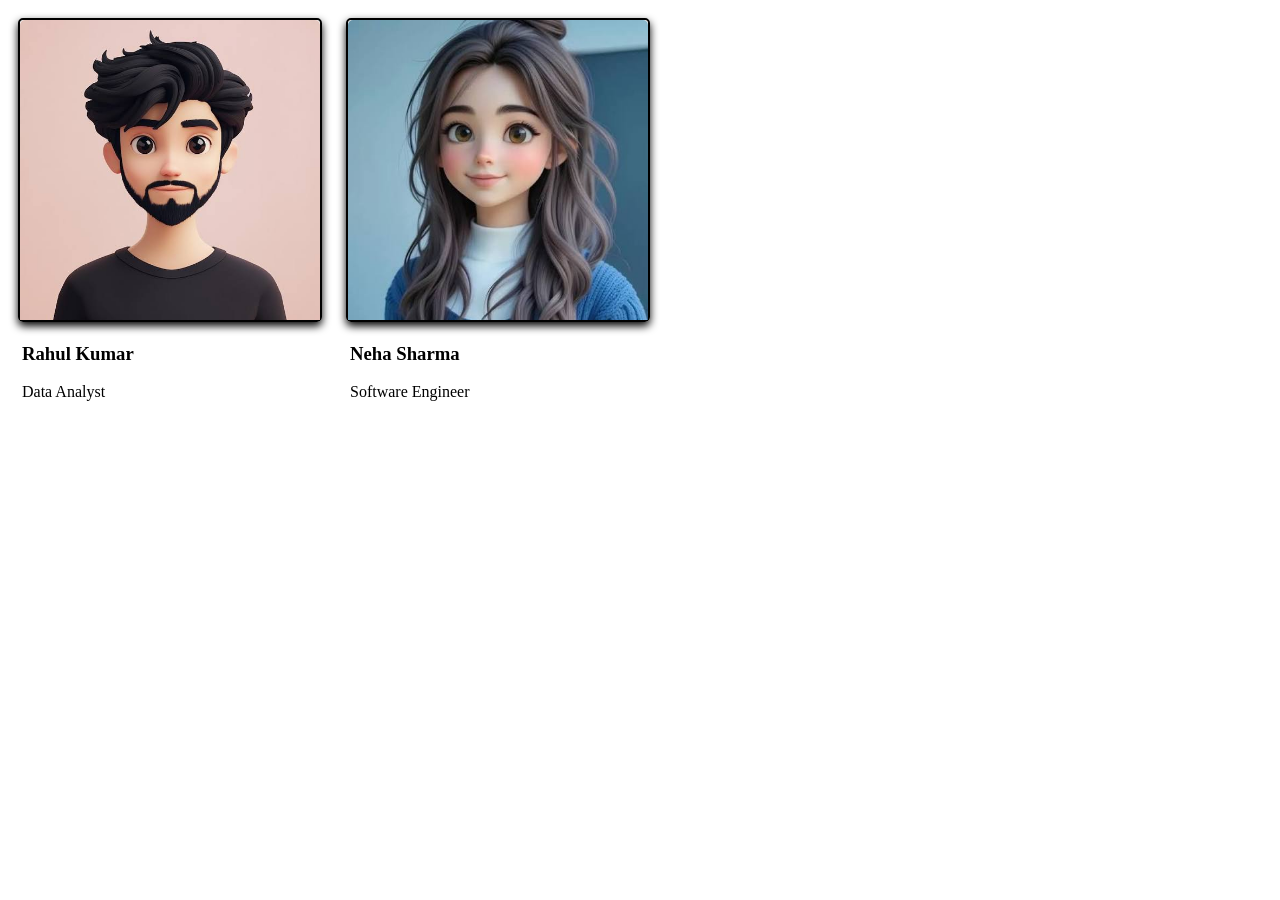
<file: card.html>
<!DOCTYPE html>
<html lang="en">
<head>
    <meta charset="UTF-8">
    <meta name="viewport" content="width=device-width, initial-scale=1.0">
    <title>CSS Example</title>
    <link rel="stylesheet" href="cardstyle.css">
</head>
<body>
    <div class="card">
        <img src="man.jpg" alt="man"/>
        <div class="desc">
            <h3>Rahul Kumar</h3>
            <p>Data Analyst</p>
        </div>
    </div>
    <div class="card">
        <img src="woman.jpg" alt="woman"/>
        <div class="desc">
            <h3>Neha Sharma</h3>
            <p>Software Engineer</p>
        </div>
    </div>
</body>
</html>
</file>
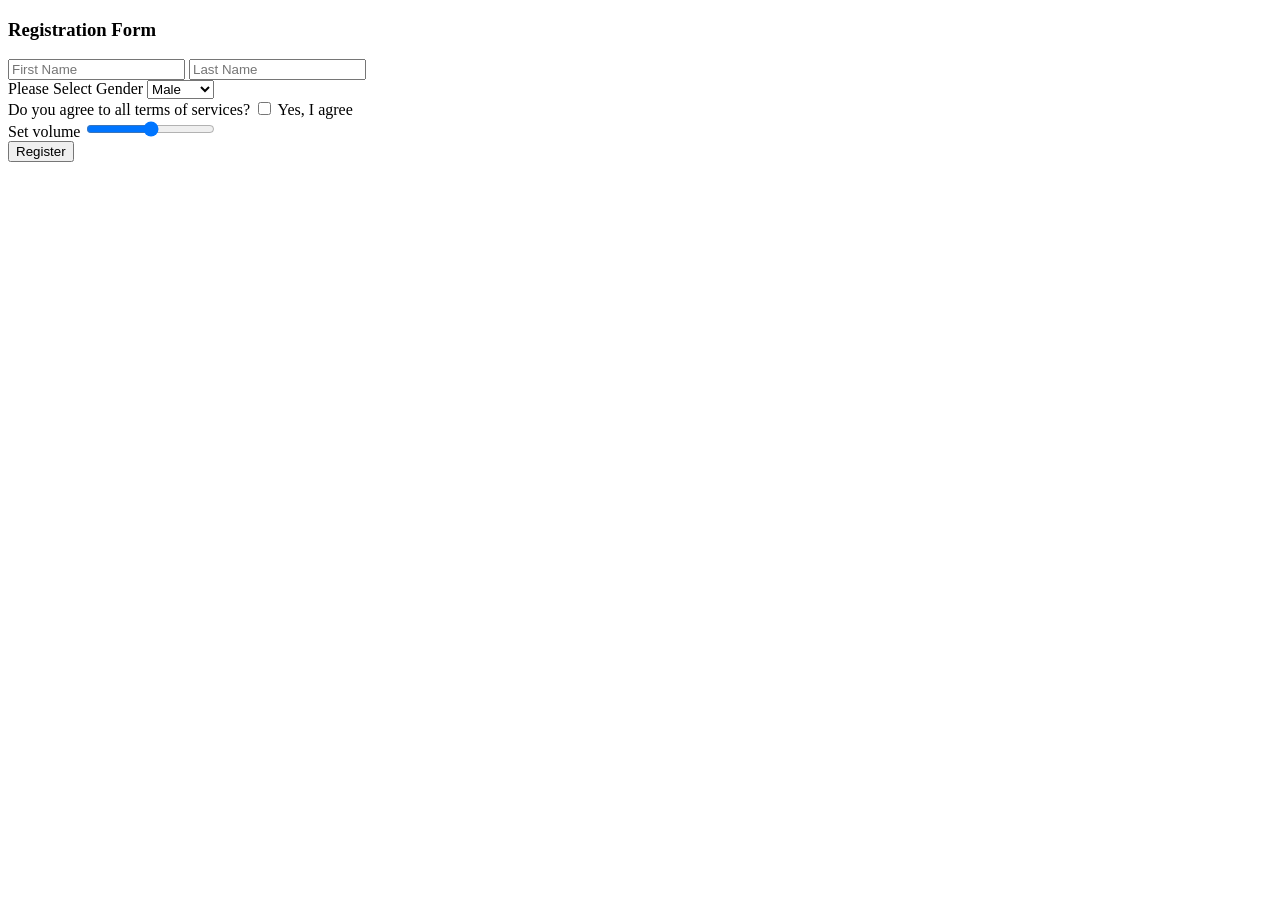
<file: Form.html>
<!DOCTYPE html>
<html lang="en">
<head>
    <meta charset="UTF-8">
    <meta name="viewport" content="width=device-width, initial-scale=1.0">
    <title>Form Example</title>
</head>
<body>
    <h3>Registration Form</h3>
    <form action="/action">
        <div>
            <input type="text" placeholder="First Name" name="fname"/>
            <input type="text" placeholder="Last Name" name="lname"/>
        </div>
        <div>
            <label for="gender">Please Select Gender</label>
            <select name="gender" id="gender">
                <option value="m">Male</option>
                <option value="f">Female</option>
                <option value="o">Other</option>
            </select>
        </div>
        <div>
            Do you agree to all terms of services?
            <input type="checkbox" id="tos_agree" name="tos_agree"/>
            <label for="tos_agree">Yes, I agree</label>
        </div>
        <div>
            <label for="vol">Set volume</label>
            <input type="range" name="vol" id="vol" min="0" max="100" step="2"/>
        </div>
        <button>Register</button>
    </form>
</body>
</html>
</file>
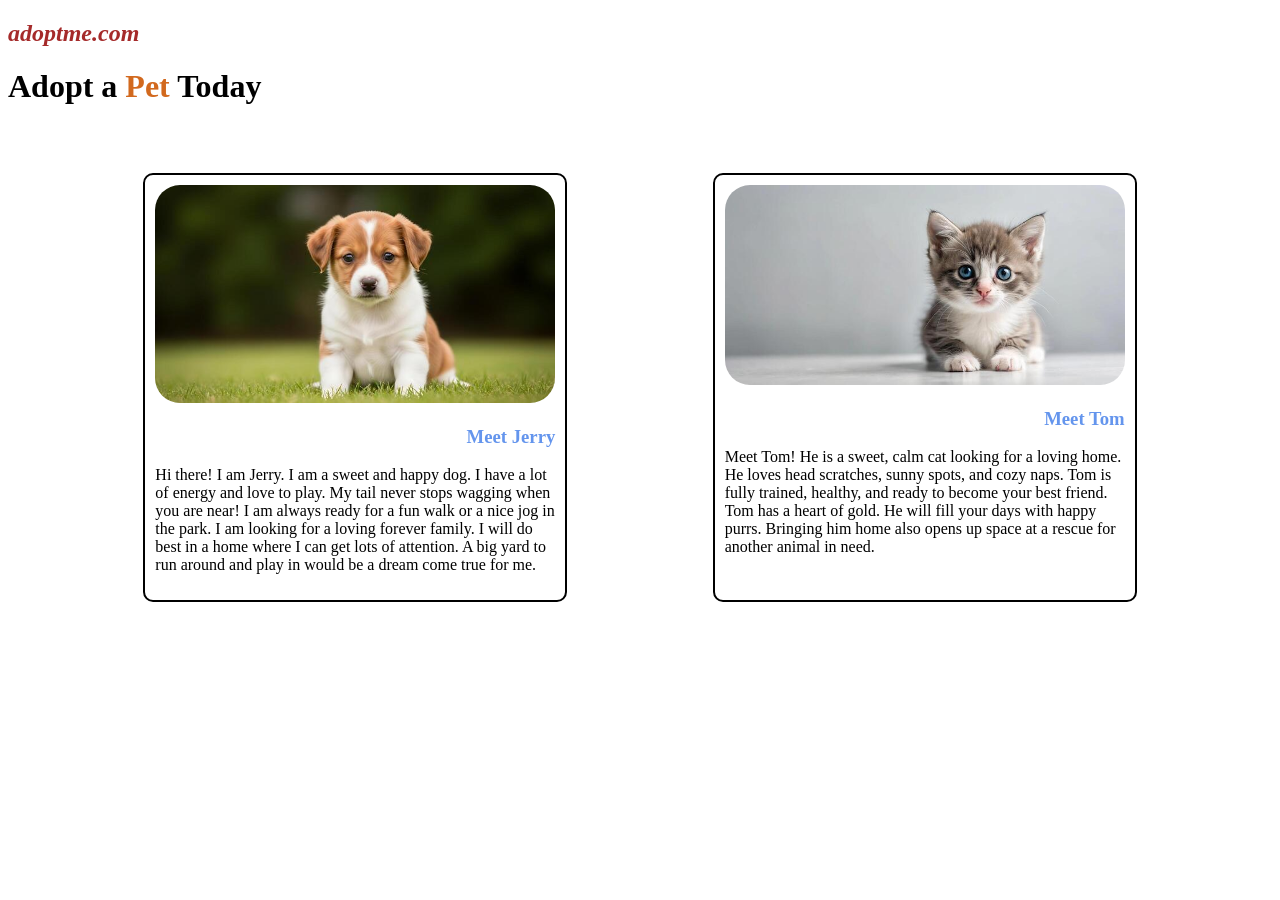
<file: petAdoption.html>
<!DOCTYPE html>
<html lang="en">
<head>
    <meta charset="UTF-8">
    <meta name="viewport" content="width=device-width, initial-scale=1.0">
    <title>Adopt a Pet</title>
    <link rel="stylesheet" href="petStyle.css">
</head>
<body>
    <h2><i>adoptme.com</i></h2>
    <h1>Adopt a <span>Pet</span> Today</h1>
    <br/><br/>
    <div id="pets">
        <div class="card">
            <img src="dog.jpg" alt="jerry">
            <h3>Meet Jerry</h3>
            <p>Hi there! I am Jerry. I am a sweet and happy dog. 
                I have a lot of energy and love to play.
                 My tail never stops wagging when you are near! 
                 I am always ready for a fun walk or a nice jog in the park.
                I am looking for a loving forever family. 
                I will do best in a home where I can get lots of attention. 
                A big yard to run around and play in would be a dream come true for me.
            </p>
        </div>
        <div class="card">
            <img src="cat.jpg" alt="tom">
            <h3>Meet Tom</h3>
            <p>Meet Tom! He is a sweet, calm cat looking for a loving home.
                He loves head scratches, sunny spots, and cozy naps. 
                Tom is fully trained, healthy, and ready to become your best friend.
                Tom has a heart of gold. He will fill your days with happy purrs.
                Bringing him home also opens up space at a rescue for another animal in need.
            </p>
        </div>
    </div>
</body>
</html>
</file>
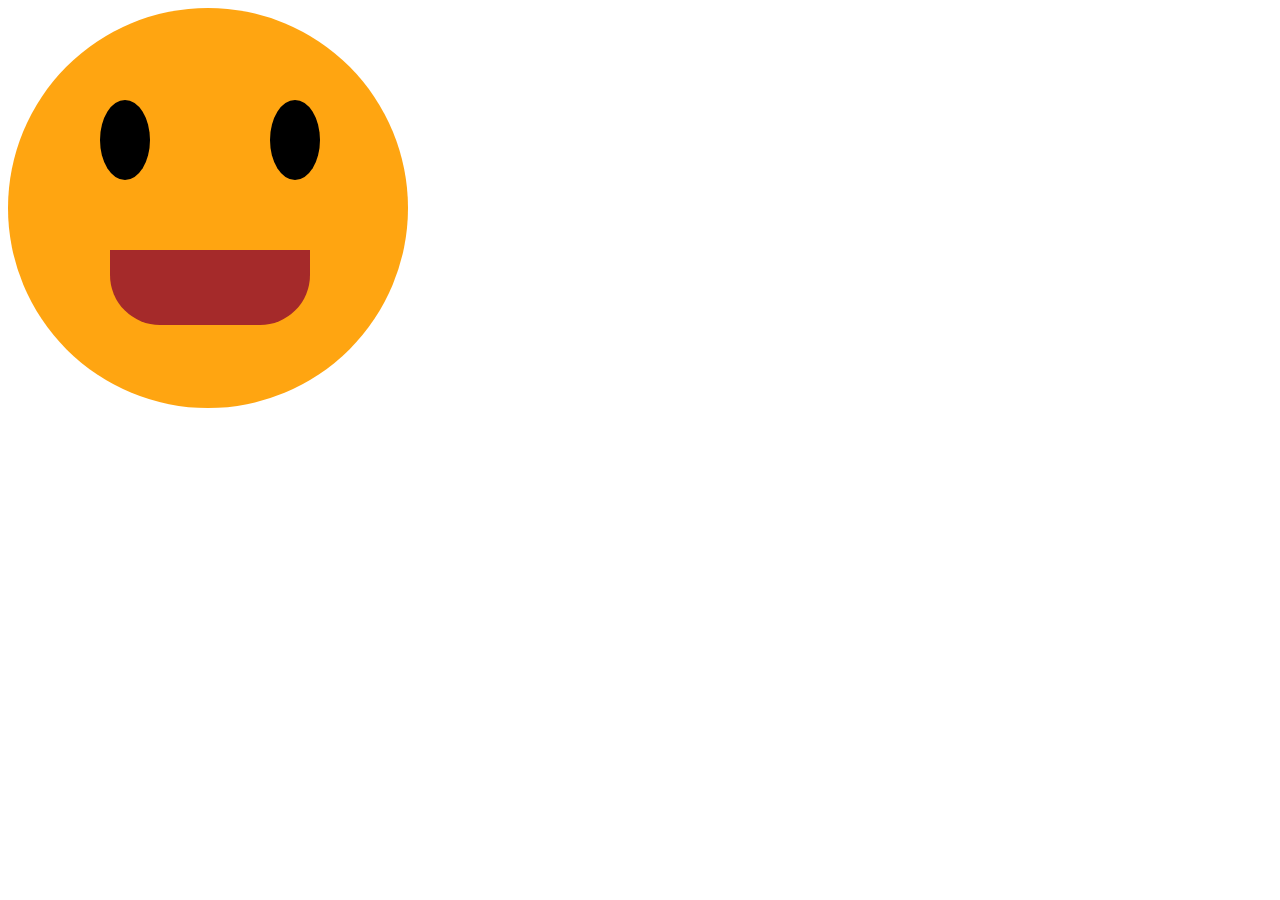
<file: smiley.html>
<!DOCTYPE html>
<html lang="en">
<head>
    <meta charset="UTF-8">
    <meta name="viewport" content="width=device-width, initial-scale=1.0">
    <title>Smiley Face</title>
    <link rel="stylesheet" href="smileystyle.css">
</head>
<body>
    <div class="face">
        <div class="mouth"></div>
        <div class="eyes">
            <div class="left-eye"></div>
            <div class="right-eye"></div>
        </div>
    </div>
</body>
</html>
</file>
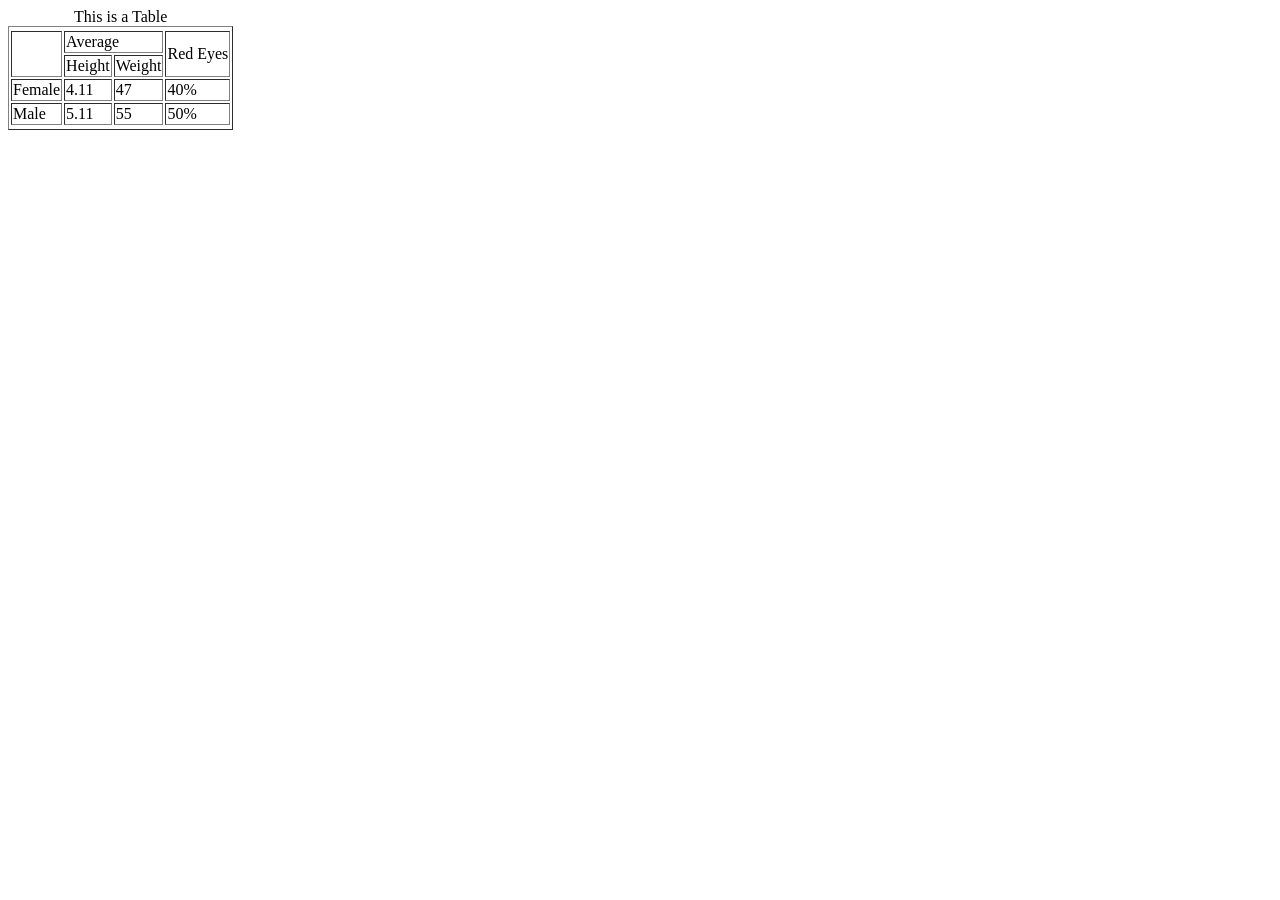
<file: tables.html>
<!DOCTYPE html>
<html lang="en">
<head>
    <meta charset="UTF-8">
    <meta name="viewport" content="width=device-width, initial-scale=1.0">
    <title>Document</title>
</head>
<body>
    <table border="black">
        <caption>This is a Table</caption>
        <tr>
            <tr>
                <td rowspan="2"></td>
                <td colspan="2">Average</td>
                <td rowspan="2">Red Eyes</td>
            </tr>
            <tr>
                <td>Height</td>
                <td>Weight</td>
            </tr>
        </tr>
        <tr>
            <td>Female</td>
            <td>4.11</td>
            <td>47</td>
            <td>40%</td>
        </tr>
        <tr>
            <td>Male</td>
            <td>5.11</td>
            <td>55</td>
            <td>50%</td>
        </tr>
        <tr></tr>
    </table>
</body>
</html>
</file>
<file: cardstyle.css>
.card{
    width: 300px;
    height: 300px;
    border: 2px solid black;
    display: inline-block;
    margin: 10px;
    border-radius: 5px;
    box-shadow: 0 4px 8px black;
    transition: 1s;
}
.desc{
    padding: 0 2px 0 2px;
}
img{
    width: 100%;
    border-radius: 5px 5px 0 0;
}
.card:hover{
    box-shadow: 0 8px 16px black;
}
</file>
<file: petStyle.css>
.card{
    width: 400px;
    border:2px solid black;
    border-radius:10px;
    padding: 10px;
    margin:10px;
}
img{
    width:100%;
    border-radius:25px;
}
h2{
    color:brown;
}
span{
    color:chocolate;
}
h3{
    text-align:right;
    color:cornflowerblue;
}
#pets{
    display:flex;
    justify-content: space-evenly;
}
@media (max-width:375px){
    #pets{
        flex-wrap:wrap;
    }
}
</file>
<file: smileystyle.css>
.face{
    width: 400px;
    height: 400px;
    background-color: #ffa511;
    border-radius: 50%;
}
.mouth{
    width:200px;
    height: 75px;
    background-color: brown;
    border-radius: 0 0 50px 50px;
    position: absolute;
    top: 250px;
    left: 110px;
}
.left-eye , .right-eye{
    width: 50px;
    height: 80px;
    border-radius: 50%;
    background-color: black;
    display: inline-block;
    position: absolute;
    left: 100px;
    top: 100px;
}
.right-eye{
    left: 270px;
}
</file>
